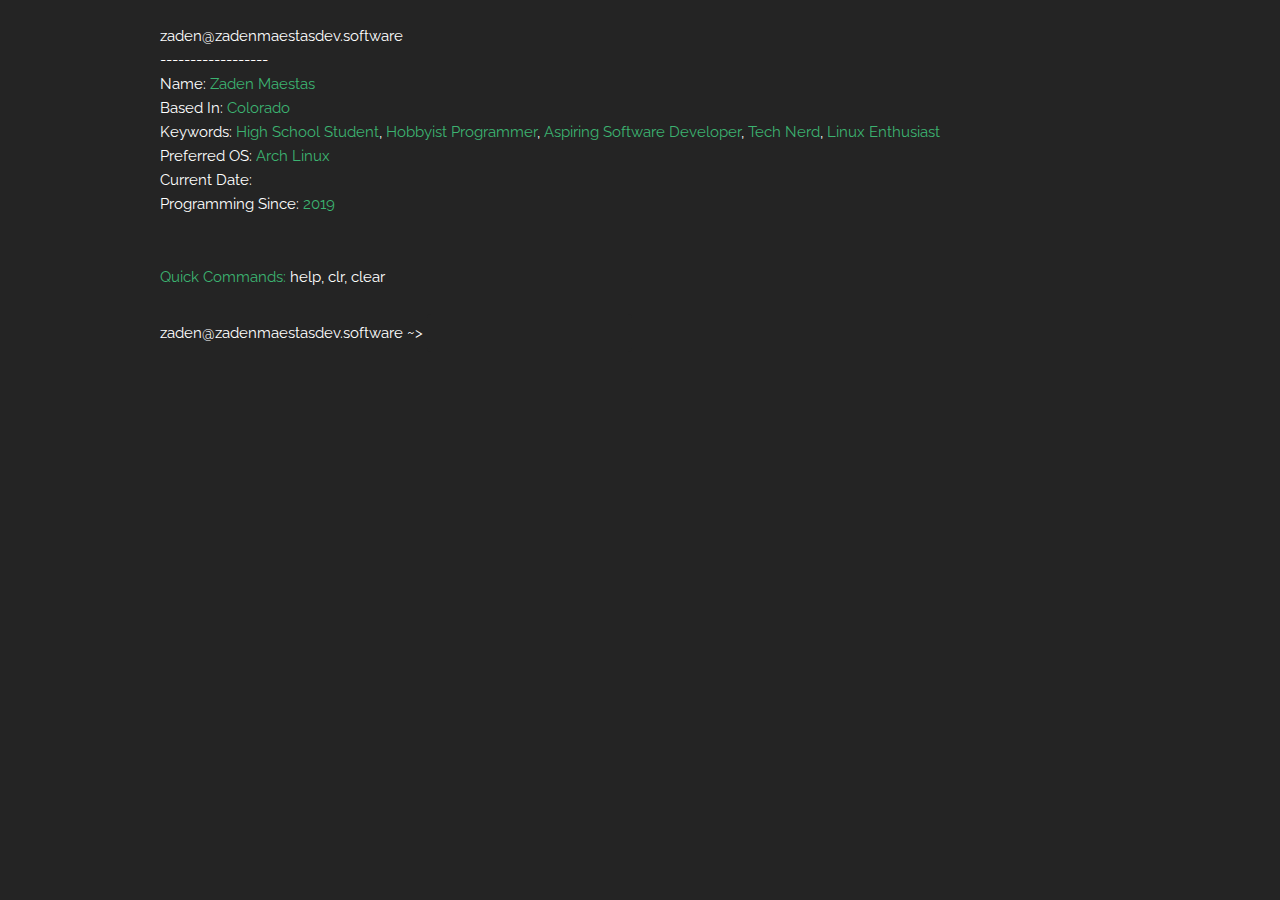
<file: index.html>
<!DOCTYPE html>
<html lang="en">
<head>

    <!-- Basic Page Needs
    –––––––––––––––––––––––––––––––––––––––––––––––––– -->
    <meta charset="utf-8">
    <title>ZadenMaestas - Home</title>
    <meta name="description" content="">
    <meta name="author" content="Zaden Maestas">

    <!-- Mobile Specific Metas
    –––––––––––––––––––––––––––––––––––––––––––––––––– -->
    <meta name="viewport" content="width=device-width, initial-scale=1">

    <!-- FONT
    –––––––––––––––––––––––––––––––––––––––––––––––––– -->
    <link href="//fonts.googleapis.com/css?family=Raleway:400,300,600" rel="stylesheet" type="text/css">

    <!-- CSS
    –––––––––––––––––––––––––––––––––––––––––––––––––– -->
    <link rel="stylesheet" href="css/normalize.css">
    <link rel="stylesheet" href="css/skeleton.css">
    <link rel="stylesheet" href="css/style.css">

    <!-- Favicon
    –––––––––––––––––––––––––––––––––––––––––––––––––– -->
    <link rel="icon" type="image/ico" href="images/favicon.ico">

</head>
<body>

<!-- Primary Page Layout
–––––––––––––––––––––––––––––––––––––––––––––––––– -->
<div class="container">
    <p>
        <br>
        zaden@zadenmaestasdev.software
        <br>
        ------------------
        <br>
        Name: <span class="accentSpan">Zaden Maestas</span>
        <br>
        Based In: <span class="accentSpan">Colorado</span>
        <br>
        Keywords: <span class="accentSpan">High School Student</span>, <span
            class="accentSpan">Hobbyist Programmer</span>,
        <span class="accentSpan">Aspiring Software Developer</span>, <span class="accentSpan">Tech Nerd</span>, <span
            class="accentSpan">Linux Enthusiast</span>
        <br>
        Preferred OS: <span class="accentSpan">Arch Linux</span>
        <br>
        Current Date: <span id="dateBox" class="accentSpan"></span>
        <br>
        Programming Since: <span class="accentSpan">2019</span>
        <br>
        <br>
    <p><span class="accentSpan">Quick Commands: </span>help, clr, clear</p>
    <p class="textInput">zaden@zadenmaestasdev.software ~> <input autocomplete="off" id="curserInput" type="text">
    <p>
</div>
<!-- Jquery Import and Jquery document listeners -->
<script src="https://code.jquery.com/jquery-3.7.0.min.js"
        integrity="sha256-2Pmvv0kuTBOenSvLm6bvfBSSHrUJ+3A7x6P5Ebd07/g=" crossorigin="anonymous"></script>
<script src="js/jqueryListeners.js" defer></script>

<!-- Other Javascript Vital To Page Functionality -->
<script src="js/commandListener.js"></script>
<script src="js/utils.js"></script>

<!-- End Document
  –––––––––––––––––––––––––––––––––––––––––––––––––– -->
</body>
</html>
</file>
<file: css/skeleton.css>
/*
* Skeleton V2.0.4
* Copyright 2014, Dave Gamache
* www.getskeleton.com
* Free to use under the MIT license.
* http://www.opensource.org/licenses/mit-license.php
* 12/29/2014
*/


/* Table of contents
––––––––––––––––––––––––––––––––––––––––––––––––––
- Grid
- Base Styles
- Typography
- Links
- Buttons
- Forms
- Lists
- Code
- Tables
- Spacing
- Utilities
- Clearing
- Media Queries
*/


/* Grid
–––––––––––––––––––––––––––––––––––––––––––––––––– */
.container {
  position: relative;
  width: 100%;
  max-width: 960px;
  margin: 0 auto;
  padding: 0 20px;
  box-sizing: border-box; }
.column,
.columns {
  width: 100%;
  float: left;
  box-sizing: border-box; }

/* For devices larger than 400px */
@media (min-width: 400px) {
  .container {
    width: 85%;
    padding: 0; }
}

/* For devices larger than 550px */
@media (min-width: 550px) {
  .container {
    width: 80%; }
  .column,
  .columns {
    margin-left: 4%; }
  .column:first-child,
  .columns:first-child {
    margin-left: 0; }

  .one.column,
  .one.columns                    { width: 4.66666666667%; }
  .two.columns                    { width: 13.3333333333%; }
  .three.columns                  { width: 22%;            }
  .four.columns                   { width: 30.6666666667%; }
  .five.columns                   { width: 39.3333333333%; }
  .six.columns                    { width: 48%;            }
  .seven.columns                  { width: 56.6666666667%; }
  .eight.columns                  { width: 65.3333333333%; }
  .nine.columns                   { width: 74.0%;          }
  .ten.columns                    { width: 82.6666666667%; }
  .eleven.columns                 { width: 91.3333333333%; }
  .twelve.columns                 { width: 100%; margin-left: 0; }

  .one-third.column               { width: 30.6666666667%; }
  .two-thirds.column              { width: 65.3333333333%; }

  .one-half.column                { width: 48%; }

  /* Offsets */
  .offset-by-one.column,
  .offset-by-one.columns          { margin-left: 8.66666666667%; }
  .offset-by-two.column,
  .offset-by-two.columns          { margin-left: 17.3333333333%; }
  .offset-by-three.column,
  .offset-by-three.columns        { margin-left: 26%;            }
  .offset-by-four.column,
  .offset-by-four.columns         { margin-left: 34.6666666667%; }
  .offset-by-five.column,
  .offset-by-five.columns         { margin-left: 43.3333333333%; }
  .offset-by-six.column,
  .offset-by-six.columns          { margin-left: 52%;            }
  .offset-by-seven.column,
  .offset-by-seven.columns        { margin-left: 60.6666666667%; }
  .offset-by-eight.column,
  .offset-by-eight.columns        { margin-left: 69.3333333333%; }
  .offset-by-nine.column,
  .offset-by-nine.columns         { margin-left: 78.0%;          }
  .offset-by-ten.column,
  .offset-by-ten.columns          { margin-left: 86.6666666667%; }
  .offset-by-eleven.column,
  .offset-by-eleven.columns       { margin-left: 95.3333333333%; }

  .offset-by-one-third.column,
  .offset-by-one-third.columns    { margin-left: 34.6666666667%; }
  .offset-by-two-thirds.column,
  .offset-by-two-thirds.columns   { margin-left: 69.3333333333%; }

  .offset-by-one-half.column,
  .offset-by-one-half.columns     { margin-left: 52%; }

}


/* Base Styles
–––––––––––––––––––––––––––––––––––––––––––––––––– */
/* NOTE
html is set to 62.5% so that all the REM measurements throughout Skeleton
are based on 10px sizing. So basically 1.5rem = 15px :) */
html {
  font-size: 62.5%; }
body {
  font-size: 1.5em; /* currently ems cause chrome bug misinterpreting rems on body element */
  line-height: 1.6;
  font-weight: 400;
  font-family: "Raleway", "HelveticaNeue", "Helvetica Neue", Helvetica, Arial, sans-serif;
  color: #222; }


/* Typography
–––––––––––––––––––––––––––––––––––––––––––––––––– */
h1, h2, h3, h4, h5, h6 {
  margin-top: 0;
  margin-bottom: 2rem;
  font-weight: 300; }
h1 { font-size: 4.0rem; line-height: 1.2;  letter-spacing: -.1rem;}
h2 { font-size: 3.6rem; line-height: 1.25; letter-spacing: -.1rem; }
h3 { font-size: 3.0rem; line-height: 1.3;  letter-spacing: -.1rem; }
h4 { font-size: 2.4rem; line-height: 1.35; letter-spacing: -.08rem; }
h5 { font-size: 1.8rem; line-height: 1.5;  letter-spacing: -.05rem; }
h6 { font-size: 1.5rem; line-height: 1.6;  letter-spacing: 0; }

/* Larger than phablet */
@media (min-width: 550px) {
  h1 { font-size: 5.0rem; }
  h2 { font-size: 4.2rem; }
  h3 { font-size: 3.6rem; }
  h4 { font-size: 3.0rem; }
  h5 { font-size: 2.4rem; }
  h6 { font-size: 1.5rem; }
}

p {
  margin-top: 0; }


/* Links
–––––––––––––––––––––––––––––––––––––––––––––––––– */
a {
  color: #1EAEDB; }
a:hover {
  color: #0FA0CE; }


/* Buttons
–––––––––––––––––––––––––––––––––––––––––––––––––– */
.button,
button,
input[type="submit"],
input[type="reset"],
input[type="button"] {
  display: inline-block;
  height: 38px;
  padding: 0 30px;
  color: #555;
  text-align: center;
  font-size: 11px;
  font-weight: 600;
  line-height: 38px;
  letter-spacing: .1rem;
  text-transform: uppercase;
  text-decoration: none;
  white-space: nowrap;
  background-color: transparent;
  border-radius: 4px;
  border: 1px solid #bbb;
  cursor: pointer;
  box-sizing: border-box; }
.button:hover,
button:hover,
input[type="submit"]:hover,
input[type="reset"]:hover,
input[type="button"]:hover,
.button:focus,
button:focus,
input[type="submit"]:focus,
input[type="reset"]:focus,
input[type="button"]:focus {
  color: #333;
  border-color: #888;
  outline: 0; }
.button.button-primary,
button.button-primary,
input[type="submit"].button-primary,
input[type="reset"].button-primary,
input[type="button"].button-primary {
  color: #FFF;
  background-color: #33C3F0;
  border-color: #33C3F0; }
.button.button-primary:hover,
button.button-primary:hover,
input[type="submit"].button-primary:hover,
input[type="reset"].button-primary:hover,
input[type="button"].button-primary:hover,
.button.button-primary:focus,
button.button-primary:focus,
input[type="submit"].button-primary:focus,
input[type="reset"].button-primary:focus,
input[type="button"].button-primary:focus {
  color: #FFF;
  background-color: #1EAEDB;
  border-color: #1EAEDB; }


/* Forms
–––––––––––––––––––––––––––––––––––––––––––––––––– */
input[type="email"],
input[type="number"],
input[type="search"],
input[type="text"],
input[type="tel"],
input[type="url"],
input[type="password"],
textarea,
select {
  height: 38px;
  padding: 6px 10px; /* The 6px vertically centers text on FF, ignored by Webkit */
  background-color: #fff;
  border: 1px solid #D1D1D1;
  border-radius: 4px;
  box-shadow: none;
  box-sizing: border-box; }
/* Removes awkward default styles on some inputs for iOS */
input[type="email"],
input[type="number"],
input[type="search"],
input[type="text"],
input[type="tel"],
input[type="url"],
input[type="password"],
textarea {
  -webkit-appearance: none;
     -moz-appearance: none;
          appearance: none; }
textarea {
  min-height: 65px;
  padding-top: 6px;
  padding-bottom: 6px; }
input[type="email"]:focus,
input[type="number"]:focus,
input[type="search"]:focus,
input[type="text"]:focus,
input[type="tel"]:focus,
input[type="url"]:focus,
input[type="password"]:focus,
textarea:focus,
select:focus {
  border: 1px solid #33C3F0;
  outline: 0; }
label,
legend {
  display: block;
  margin-bottom: .5rem;
  font-weight: 600; }
fieldset {
  padding: 0;
  border-width: 0; }
input[type="checkbox"],
input[type="radio"] {
  display: inline; }
label > .label-body {
  display: inline-block;
  margin-left: .5rem;
  font-weight: normal; }


/* Lists
–––––––––––––––––––––––––––––––––––––––––––––––––– */
ul {
  list-style: circle inside; }
ol {
  list-style: decimal inside; }
ol, ul {
  padding-left: 0;
  margin-top: 0; }
ul ul,
ul ol,
ol ol,
ol ul {
  margin: 1.5rem 0 1.5rem 3rem;
  font-size: 90%; }
li {
  margin-bottom: 1rem; }


/* Code
–––––––––––––––––––––––––––––––––––––––––––––––––– */
code {
  padding: .2rem .5rem;
  margin: 0 .2rem;
  font-size: 90%;
  white-space: nowrap;
  background: #F1F1F1;
  border: 1px solid #E1E1E1;
  border-radius: 4px; }
pre > code {
  display: block;
  padding: 1rem 1.5rem;
  white-space: pre; }


/* Tables
–––––––––––––––––––––––––––––––––––––––––––––––––– */
th,
td {
  padding: 12px 15px;
  text-align: left;
  border-bottom: 1px solid #E1E1E1; }
th:first-child,
td:first-child {
  padding-left: 0; }
th:last-child,
td:last-child {
  padding-right: 0; }


/* Spacing
–––––––––––––––––––––––––––––––––––––––––––––––––– */
button,
.button {
  margin-bottom: 1rem; }
input,
textarea,
select,
fieldset {
  margin-bottom: 1.5rem; }
pre,
blockquote,
dl,
figure,
table,
p,
ul,
ol,
form {
  margin-bottom: 2.5rem; }


/* Utilities
–––––––––––––––––––––––––––––––––––––––––––––––––– */
.u-full-width {
  width: 100%;
  box-sizing: border-box; }
.u-max-full-width {
  max-width: 100%;
  box-sizing: border-box; }
.u-pull-right {
  float: right; }
.u-pull-left {
  float: left; }


/* Misc
–––––––––––––––––––––––––––––––––––––––––––––––––– */
hr {
  margin-top: 3rem;
  margin-bottom: 3.5rem;
  border-width: 0;
  border-top: 1px solid #E1E1E1; }


/* Clearing
–––––––––––––––––––––––––––––––––––––––––––––––––– */

/* Self Clearing Goodness */
.container:after,
.row:after,
.u-cf {
  content: "";
  display: table;
  clear: both; }


/* Media Queries
–––––––––––––––––––––––––––––––––––––––––––––––––– */
/*
Note: The best way to structure the use of media queries is to create the queries
near the relevant code. For example, if you wanted to change the styles for buttons
on small devices, paste the mobile query code up in the buttons section and style it
there.
*/


/* Larger than mobile */
@media (min-width: 400px) {}

/* Larger than phablet (also point when grid becomes active) */
@media (min-width: 550px) {}

/* Larger than tablet */
@media (min-width: 750px) {}

/* Larger than desktop */
@media (min-width: 1000px) {}

/* Larger than Desktop HD */
@media (min-width: 1200px) {}
</file>
<file: css/style.css>
:root {
    --accent: mediumseagreen;
    --bg: #242424
}

a {
    color: var(--accent);
}

.accentSpan {
    color: var(--accent);
}
body {
    background-color: var(--bg);
}
p {
    color: white;
}
.textInput {
    display: contents;
}
#curserInput {
    color: mediumseagreen;
    background: var(--bg);
    border: none;
}
/* Used for the old non functioning inputboxes so that they retain the old look */
#curserInputa {
    color: mediumseagreen;
    background: var(--bg);
    border: none;
}
</file>
